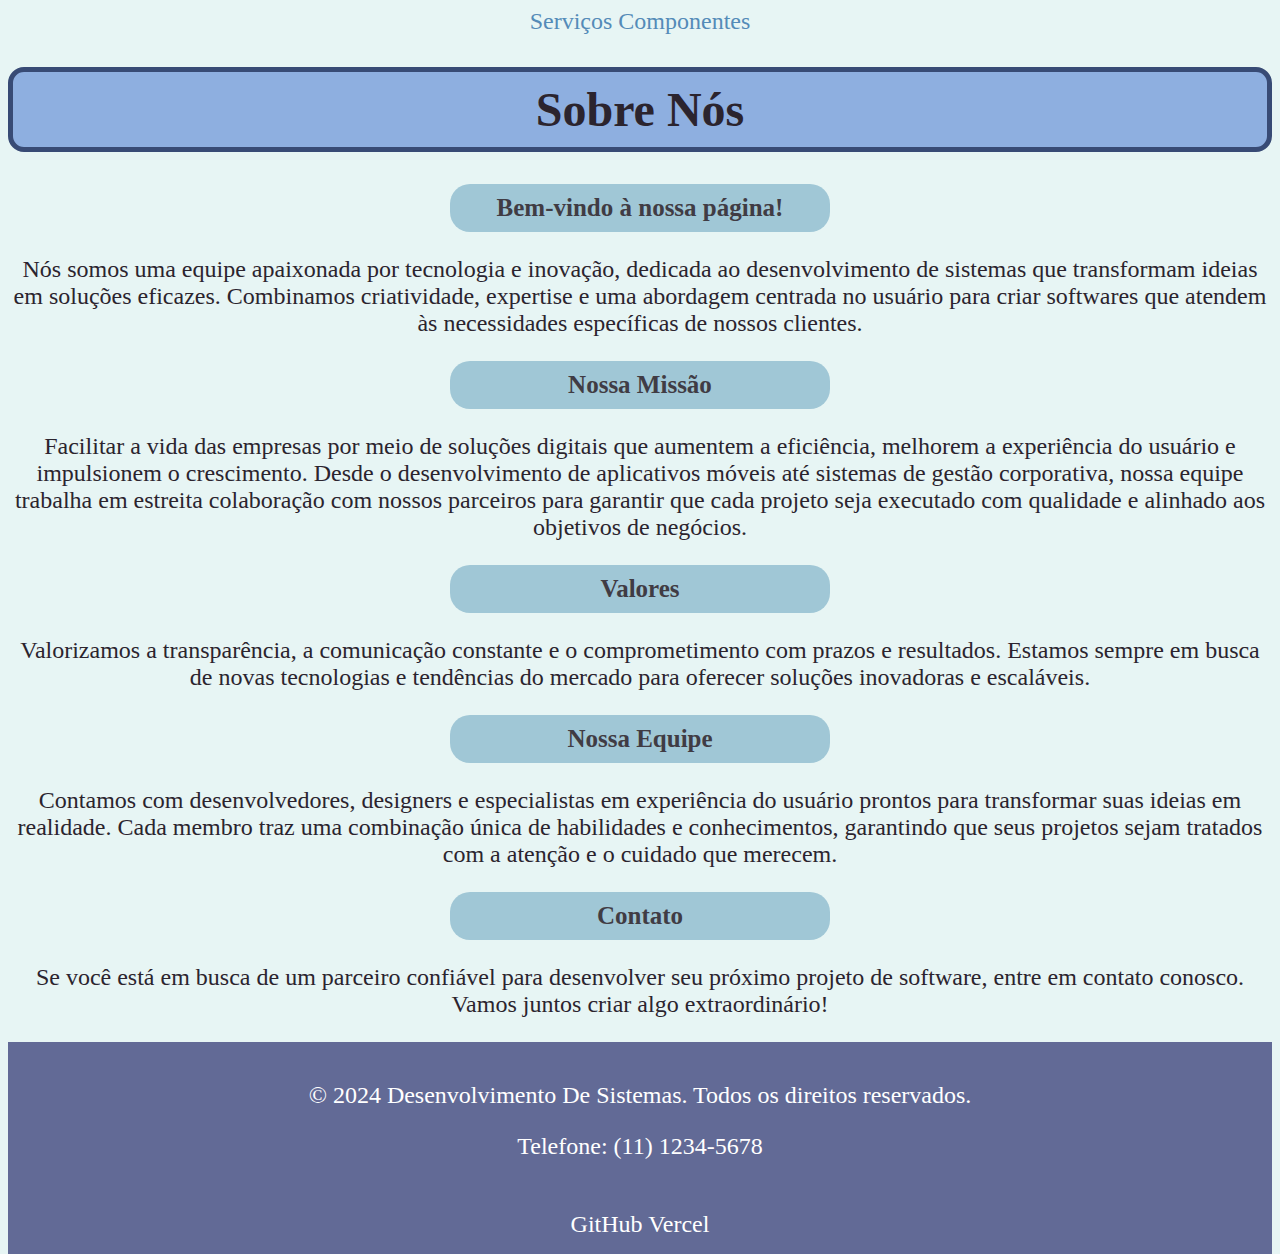
<file: index.html>
<!DOCTYPE html>
<html lang="pt-BR">
<head>
    <meta charset="UTF-8">
    <meta name="viewport" content="width=device-width, initial-scale=1.0">
    <link rel="stylesheet" href="style.css">
    <link rel="shortcut icon" href="diploma_1306295.png" type="image/png">
    <title>Home</title>
</head>
<body>
    <a href="serviços.html">Serviços</a>
    <a href="Componentes.html">Componentes</a>

    <header>  
        <h1>Sobre Nós</h1>  
    </header>  
    
    <section>  
        <h2>Bem-vindo à nossa página!</h2>  
        <p>Nós somos uma equipe apaixonada por tecnologia e inovação, dedicada ao desenvolvimento de sistemas que transformam ideias em soluções eficazes. Combinamos criatividade, expertise e uma abordagem centrada no usuário para criar softwares que atendem às necessidades específicas de nossos clientes.</p>
    
        <h2>Nossa Missão</h2>  
        <p>Facilitar a vida das empresas por meio de soluções digitais que aumentem a eficiência, melhorem a experiência do usuário e impulsionem o crescimento. Desde o desenvolvimento de aplicativos móveis até sistemas de gestão corporativa, nossa equipe trabalha em estreita colaboração com nossos parceiros para garantir que cada projeto seja executado com qualidade e alinhado aos objetivos de negócios.</p> 
    
        <h2>Valores</h2>  
        <p>Valorizamos a transparência, a comunicação constante e o comprometimento com prazos e resultados. Estamos sempre em busca de novas tecnologias e tendências do mercado para oferecer soluções inovadoras e escaláveis.</p>  
    
        <h2>Nossa Equipe</h2>  
        <p>Contamos com desenvolvedores, designers e especialistas em experiência do usuário prontos para transformar suas ideias em realidade. Cada membro traz uma combinação única de habilidades e conhecimentos, garantindo que seus projetos sejam tratados com a atenção e o cuidado que merecem.</p>  
    
        <h2>Contato</h2>  
        <p>Se você está em busca de um parceiro confiável para desenvolver seu próximo projeto de software, entre em contato conosco. Vamos juntos criar algo extraordinário!</p>  
    </section>
    <footer>  
        <p>&copy; 2024 Desenvolvimento De Sistemas. Todos os direitos reservados.</p>  
       
        <p>Telefone: (11) 1234-5678</p>  <br>
            <a href="https://github.com/AgathaIasmin" target="_blank" class="redes_sociais">GitHub</a>  
            <a href="https://vercel.com/agathas-projects-fde51bfa" target="_blank" class="redes_sociais">Vercel</a>  
            
    </footer>  
</body>
</html>
</file>
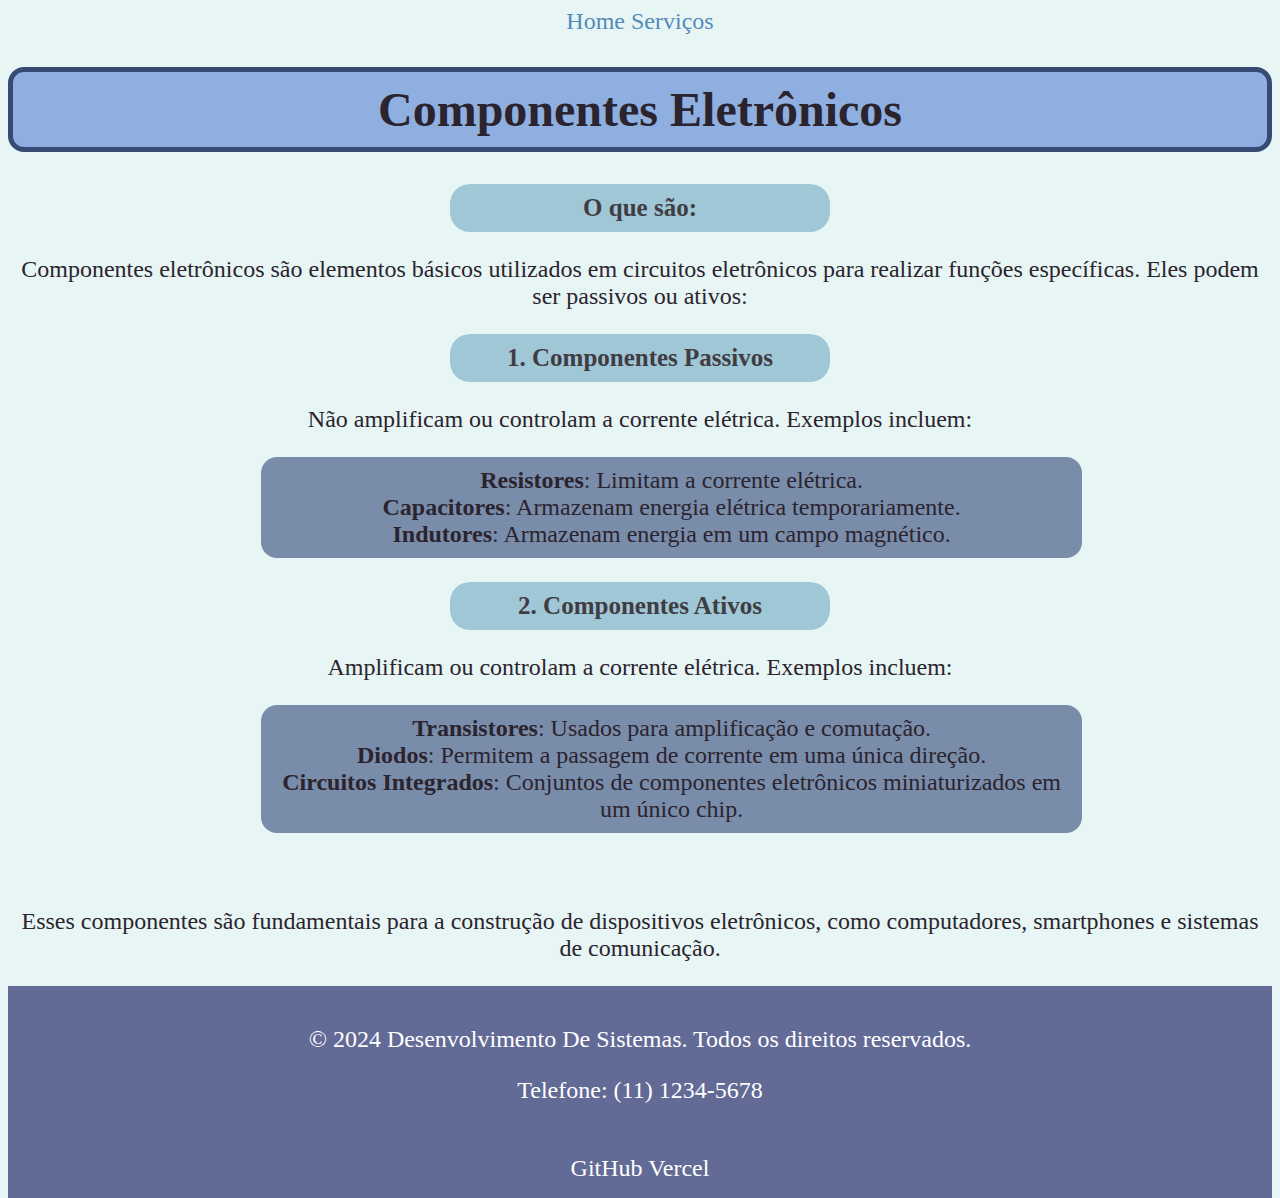
<file: Componentes.html>
<!DOCTYPE html>
<html lang="pt-BR">
<head>
    <meta charset="UTF-8">
    <meta name="viewport" content="width=device-width, initial-scale=1.0">
    <link rel="stylesheet" href="style.css">
    <link rel="shortcut icon" href="diploma_1306295.png" type="image/png">
    <title>Componentes</title>
</head>
<body>
    <a href="index.html">Home</a>
    <a href="serviços.html">Serviços</a>
    <h1>Componentes Eletrônicos</h1>
    
    <h2>O que são:</h2>

    <p>Componentes eletrônicos são elementos básicos utilizados em circuitos eletrônicos para realizar funções específicas. Eles podem ser passivos ou ativos:</p>  
    
    <h2>1. Componentes Passivos</h2>  
    <p>Não amplificam ou controlam a corrente elétrica. Exemplos incluem:</p>  
    <ul>  
        <strong>Resistores</strong>: Limitam a corrente elétrica.   <br>
        <strong>Capacitores</strong>: Armazenam energia elétrica temporariamente. <br>  
        <strong>Indutores</strong>: Armazenam energia em um campo magnético.
    </ul>  

    <h2>2. Componentes Ativos</h2>  
    <p>Amplificam ou controlam a corrente elétrica. Exemplos incluem:</p>  
    <ul>  
        <strong>Transistores</strong>: Usados para amplificação e comutação. <br> 
        <strong>Diodos</strong>: Permitem a passagem de corrente em uma única direção. <br>
        <strong>Circuitos Integrados</strong>: Conjuntos de componentes eletrônicos miniaturizados em um único chip. <br>
    </ul>  <br>

    <p>Esses componentes são fundamentais para a construção de dispositivos eletrônicos, como computadores, smartphones e sistemas de comunicação.</p>  
    
    <footer>  
        <p>&copy; 2024 Desenvolvimento De Sistemas. Todos os direitos reservados.</p>  
           
        <p>Telefone: (11) 1234-5678</p>  <br>
        <a href="https://github.com/AgathaIasmin" target="_blank" class="redes_sociais">GitHub</a>  
        <a href="https://vercel.com/agathas-projects-fde51bfa" target="_blank" class="redes_sociais">Vercel</a>  
                
    </footer>  
    
</body>
</html>
</file>
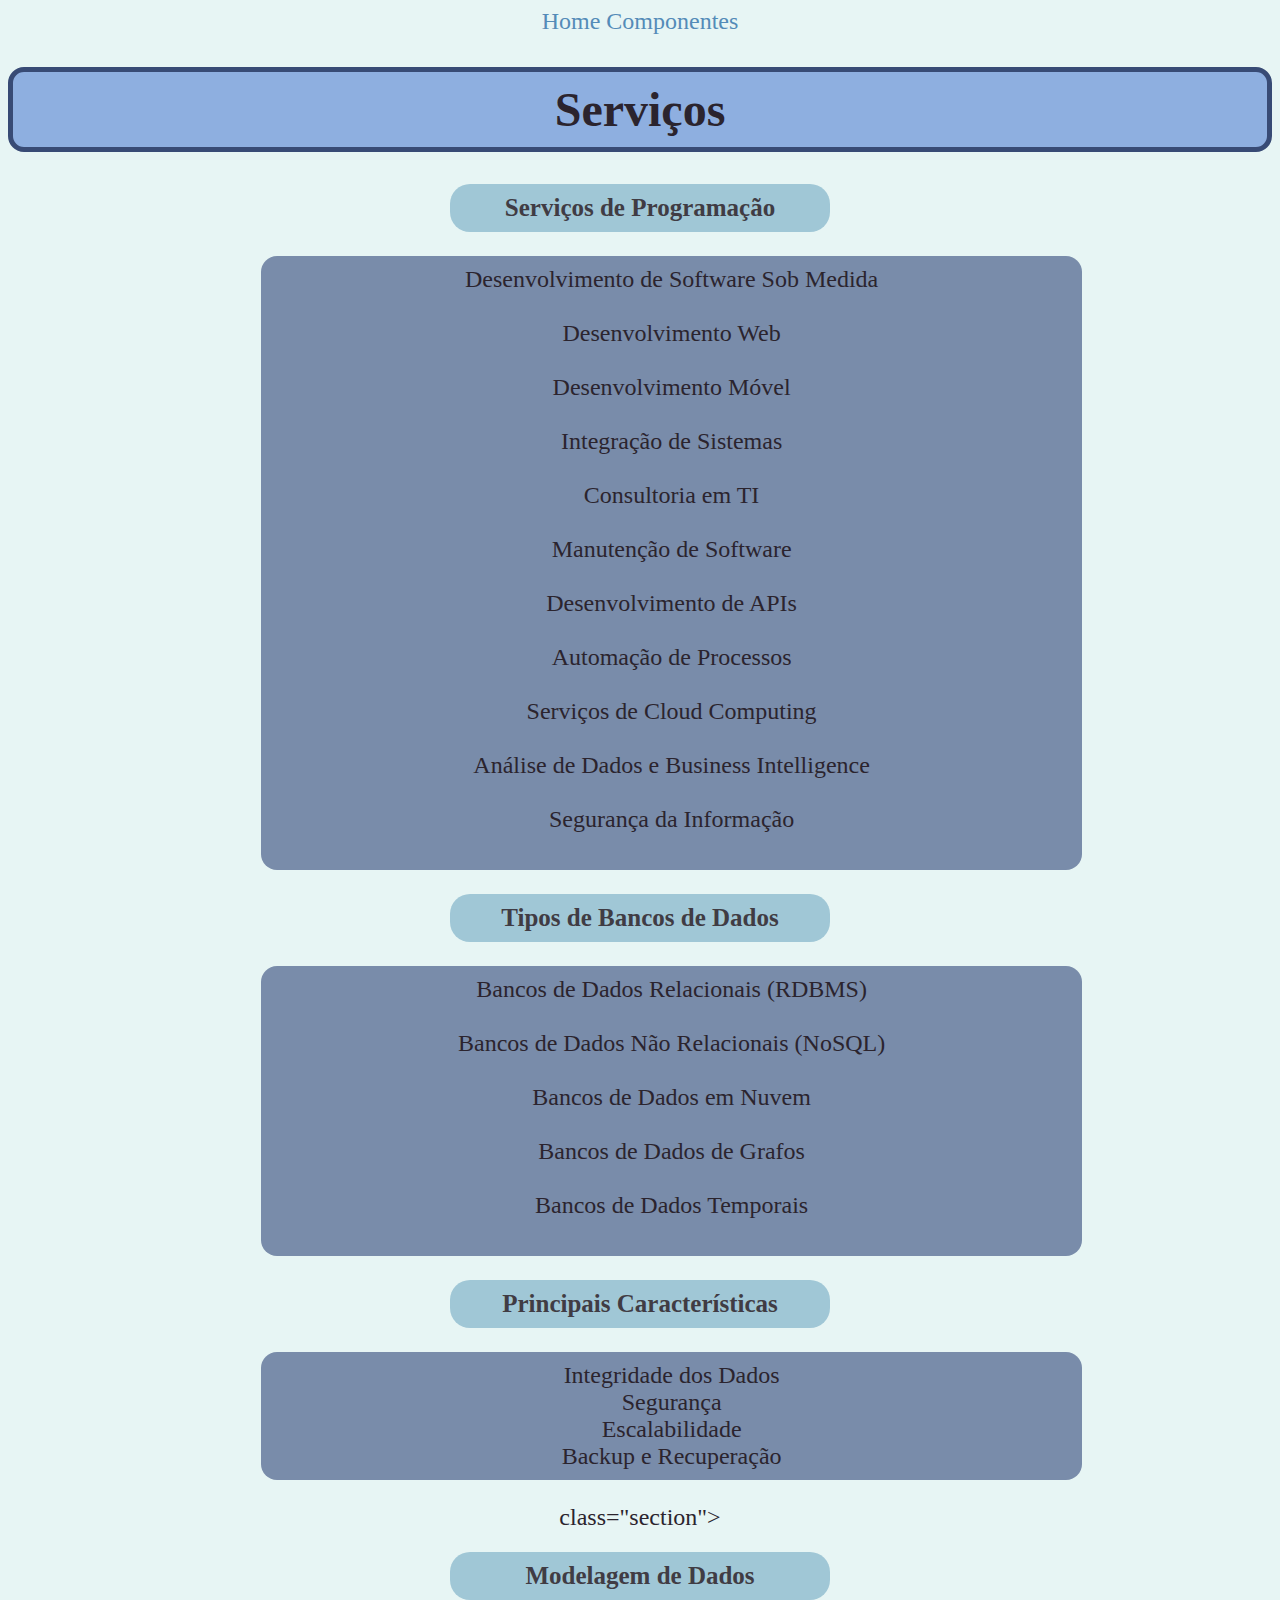
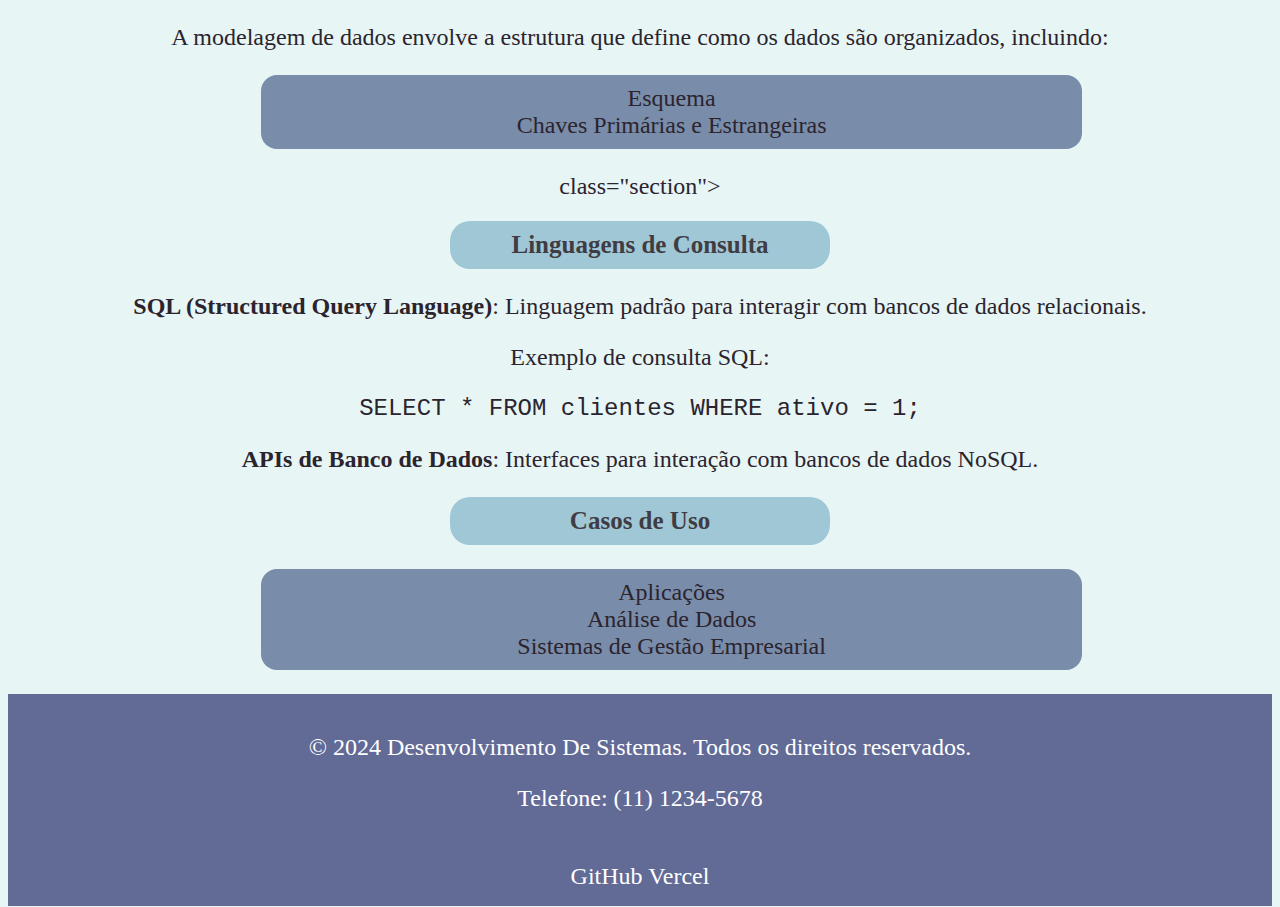
<file: serviços.html>
<!DOCTYPE html>
<html lang="pt-BR">
<head>
    <meta charset="UTF-8">
    <meta name="viewport" content="width=device-width, initial-scale=1.0">
    <link rel="stylesheet" href="style.css">
    <link rel="shortcut icon" href="diploma_1306295.png" type="image/png">
    <title>Serviços</title>
</head>
<body>
    <a href="index.html">Home</a>
    <a href="Componentes.html">Componentes</a>

    <h1>Serviços</h1>

    <h2>Serviços de Programação</h2>  
    <ul>  
        Desenvolvimento de Software Sob Medida <br><br>
        Desenvolvimento Web <br><br>
        Desenvolvimento Móvel <br><br>
        Integração de Sistemas <br><br>
        Consultoria em TI <br><br>
        Manutenção de Software <br><br>
        Desenvolvimento de APIs <br><br>
        Automação de Processos <br><br>
        Serviços de Cloud Computing <br><br>
        Análise de Dados e Business Intelligence <br><br>
        Segurança da Informação  <br><br>
    </ul>   

    <div class="section">  
        <h2>Tipos de Bancos de Dados</h2>  
        <ul>  
            Bancos de Dados Relacionais (RDBMS) <br><br>  
            Bancos de Dados Não Relacionais (NoSQL) <br><br>
            Bancos de Dados em Nuvem <br><br>
            Bancos de Dados de Grafos <br><br>  
            Bancos de Dados Temporais <br><br>  
        </ul> 
        <h2>Principais Características</h2>  
        <ul>  
            Integridade dos Dados <br>  
            Segurança <br>  
            Escalabilidade <br>  
            Backup e Recuperação <br>  
        </ul>  

     class="section">  
        <h2>Modelagem de Dados</h2>  
        <p>A modelagem de dados envolve a estrutura que define como os dados são organizados, incluindo:</p>  
        <ul>  
            Esquema <br>  
            Chaves Primárias e Estrangeiras <br>  
        </ul>    

     class="section">  
        <h2>Linguagens de Consulta</h2>  
        <p><strong>SQL (Structured Query Language)</strong>: Linguagem padrão para interagir com bancos de dados relacionais.</p>  
        <p>Exemplo de consulta SQL:</p>  
        <pre><code>SELECT * FROM clientes WHERE ativo = 1;</code></pre>  
        <p><strong>APIs de Banco de Dados</strong>: Interfaces para interação com bancos de dados NoSQL.</p>    

    <div class="section">  
        <h2>Casos de Uso</h2>  
        <ul>  
            Aplicações <br>                                                                                                                                                         
            Análise de Dados <br>
            Sistemas de Gestão Empresarial <br>
        </ul>   

    <footer>  
        <p>&copy; 2024 Desenvolvimento De Sistemas. Todos os direitos reservados.</p>  
       
        <p>Telefone: (11) 1234-5678</p>  <br>
            <a href="https://github.com/AgathaIasmin" target="_blank" class="redes_sociais">GitHub</a>  
            <a href="https://vercel.com/agathas-projects-fde51bfa" target="_blank" class="redes_sociais">Vercel</a>  
            
    </footer>  
</body>
</html>
</file>
<file: style.css>
body{
    background: rgb(231, 245, 244);
    height: 100vh;
    text-align: center;
    color: rgb(43, 36, 46);
    font-size: 1.5rem;
}
h1{
    border-radius: 16px;
    border: 5px solid rgb(56, 75, 117);
    background-color: rgb(142, 175, 224);
    padding: 10px;
}
/* h2{
    color: rgb(64, 60, 68);
    border-radius: 16px;
    border: 5px solid rgb(83, 87, 129);
    background-color: rgb(160, 199, 214);
    padding: 10px;
}    */
h2{
    color: rgb(64, 60, 68);
    font-size: 25px;
    text-align: center;
    background-color:rgb(160, 199, 214);
    border-radius: 20px;
    margin-left: 35%;
    margin-right: 35%;
    padding: 10px;
}
a{
    color: rgb(84, 139, 184);
    text-decoration: none;
}

footer{  
    background-color: #626a96;
    color: white;  
    padding: 16px;  
    text-align: center;  
}  

footer a{  
    color: white;  
    text-decoration: none;  
}  

footer a:hover{  
    text-decoration: underline;  
}  
ul{
    align-items: center;
    border-radius: 16px;
    background-color: rgb(121, 140, 170);
    padding: 10px;
    margin-left: 20%;
    margin-right: 15%;
}
</file>
